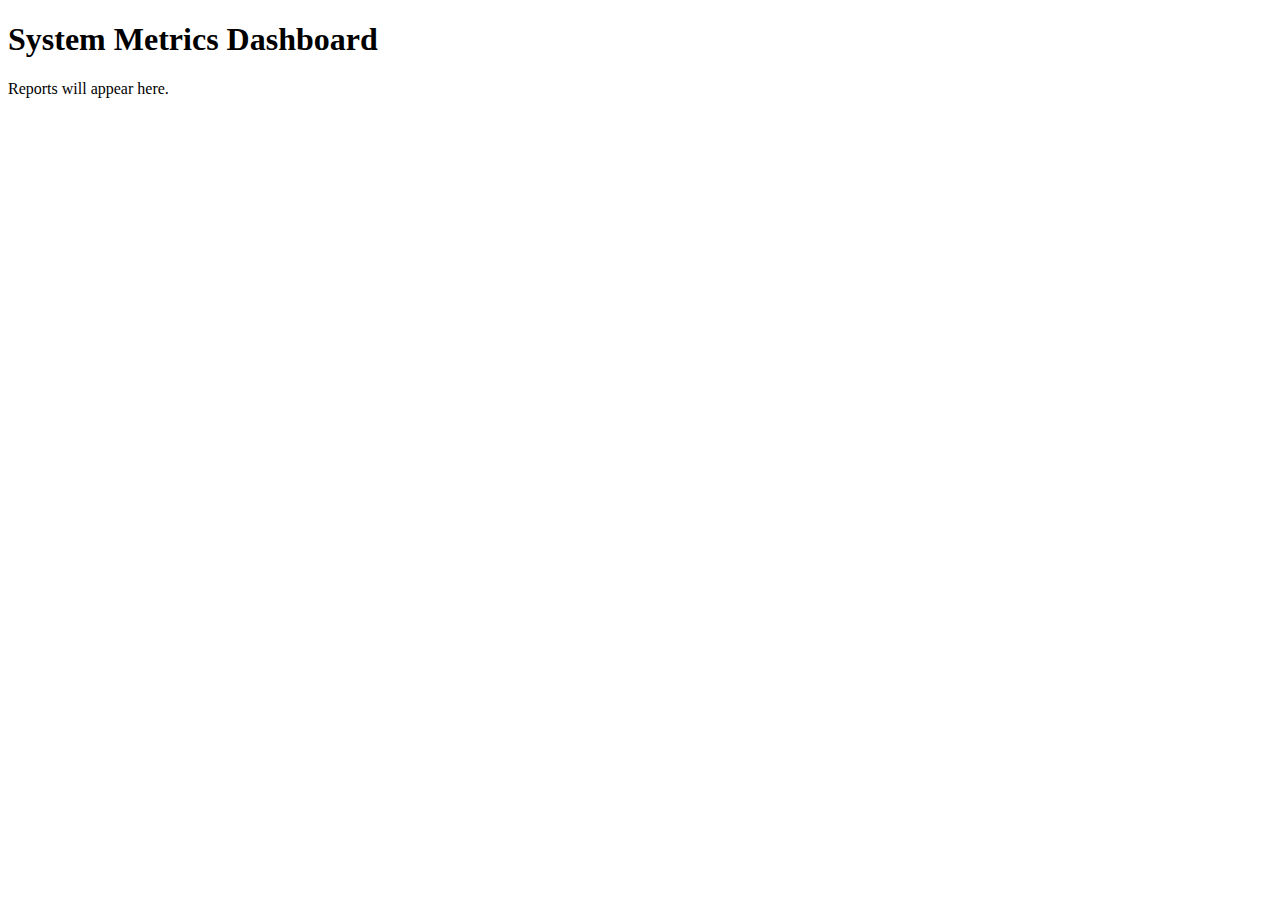
<file: SystemMonitorProject/dashboard/html/index.html>
<!DOCTYPE html>
<html lang="en">
<head>
    <meta charset="UTF-8">
    <title>Metrics Dashboard</title>
</head>
<body>
    <h1>System Metrics Dashboard</h1>
    <p>Reports will appear here.</p>
</body>
</html>
</file>
